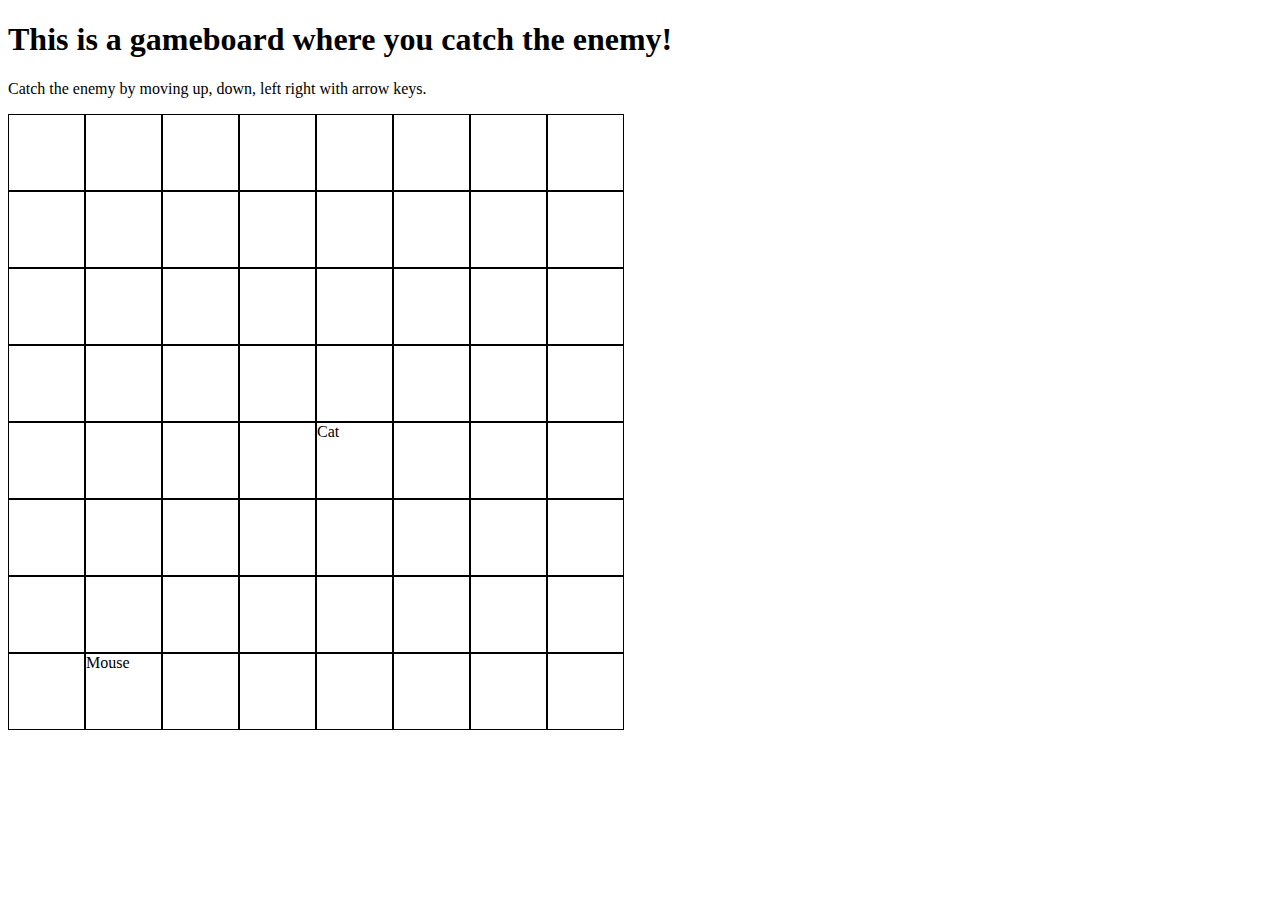
<file: index.html>
<!doctype html>
<html class="no-js" lang="">

    <head>
    <meta charset="utf-8">
    <title></title>
    <meta name="description" content="">
    <meta name="viewport" content="width=device-width, initial-scale=1">
    <link rel="stylesheet" href="main.css">
    </head>

    <body onload="init()">
    <!--[if IE]>
        <p class="browserupgrade">You are using an <strong>outdated</strong> browser. Please <a href="https://browsehappy.com/">upgrade your browser</a> to improve your experience and security.</p>
    <![endif]-->
        <h1>This is a gameboard where you catch the enemy!</h1>
        <p>Catch the enemy by moving up, down, left right with arrow keys.</p>
        <div class="gameboard"></div>
        <script src="main.js"></script>
    </body>

</html>
</file>
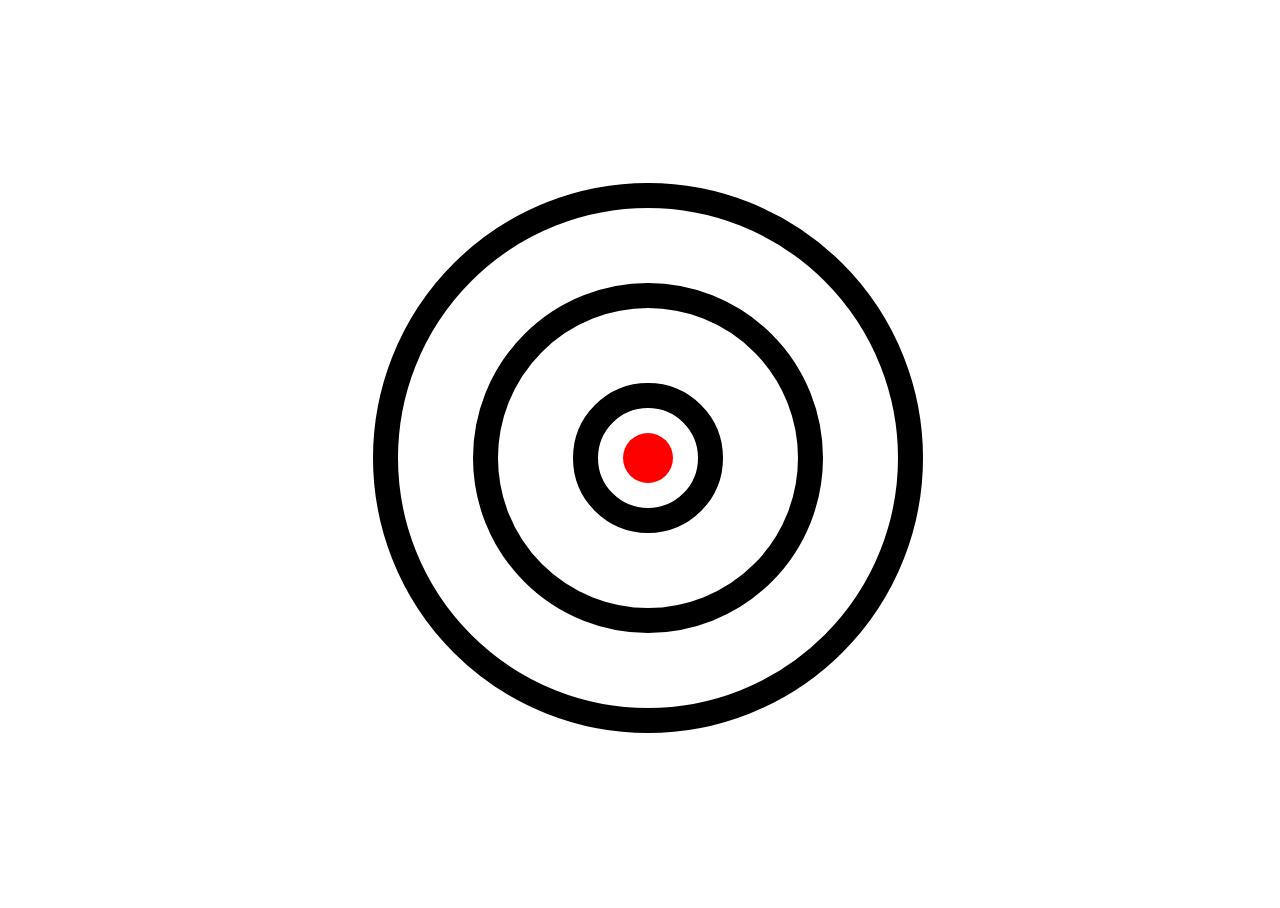
<file: bullseye/index.html>
<!doctype html>
<html class="no-js" lang="">

    <head>
    <meta charset="utf-8">
    <title></title>
    <meta name="description" content="">
    <meta name="viewport" content="width=device-width, initial-scale=1">
    <link rel="stylesheet" href="main.css">
    </head>

    <body>
    <!--[if IE]>
        <p class="browserupgrade">You are using an <strong>outdated</strong> browser. Please <a href="https://browsehappy.com/">upgrade your browser</a> to improve your experience and security.</p>
    <![endif]-->
        <div class="app-container">
            <div class="first-layer">
                <div class="second-layer">
                    <div class="third-layer">
                        <div class="eye"></div>
                    </div>
                </div>
            </div>
        </div>
    </body>

</html>
</file>
<file: main.css>
.cell {
    border: 1px solid black;
    height: 75px;
    width: 75px;
}

.row {
    display: flex;
}
</file>
<file: bullseye/main.css>
body {
    overflow: hidden;
    position: absolute;
    display: flex;
    align-items: center;
    justify-content: center;
    height: 100%;
    width: 100%;
}

.first-layer {
    display: flex;
    align-items: center;
    justify-content: center;
    border-radius: 50%;
    border: 25px solid black;
    width: 500px;
    height: 500px;
}

.second-layer {
    display: flex;
    align-items: center;
    justify-content: center;
    border-radius: 50%;
    border: 25px solid black;
    width: 300px;
    height: 300px;
}

.third-layer {
    display: flex;
    align-items: center;
    justify-content: center;
    border-radius: 50%;
    border: 25px solid black;
    width: 100px;
    height: 100px;
}

.eye {
    background-color: red;
    border-radius: 50%;
    width: 50px;
    height: 50px;
}
</file>
